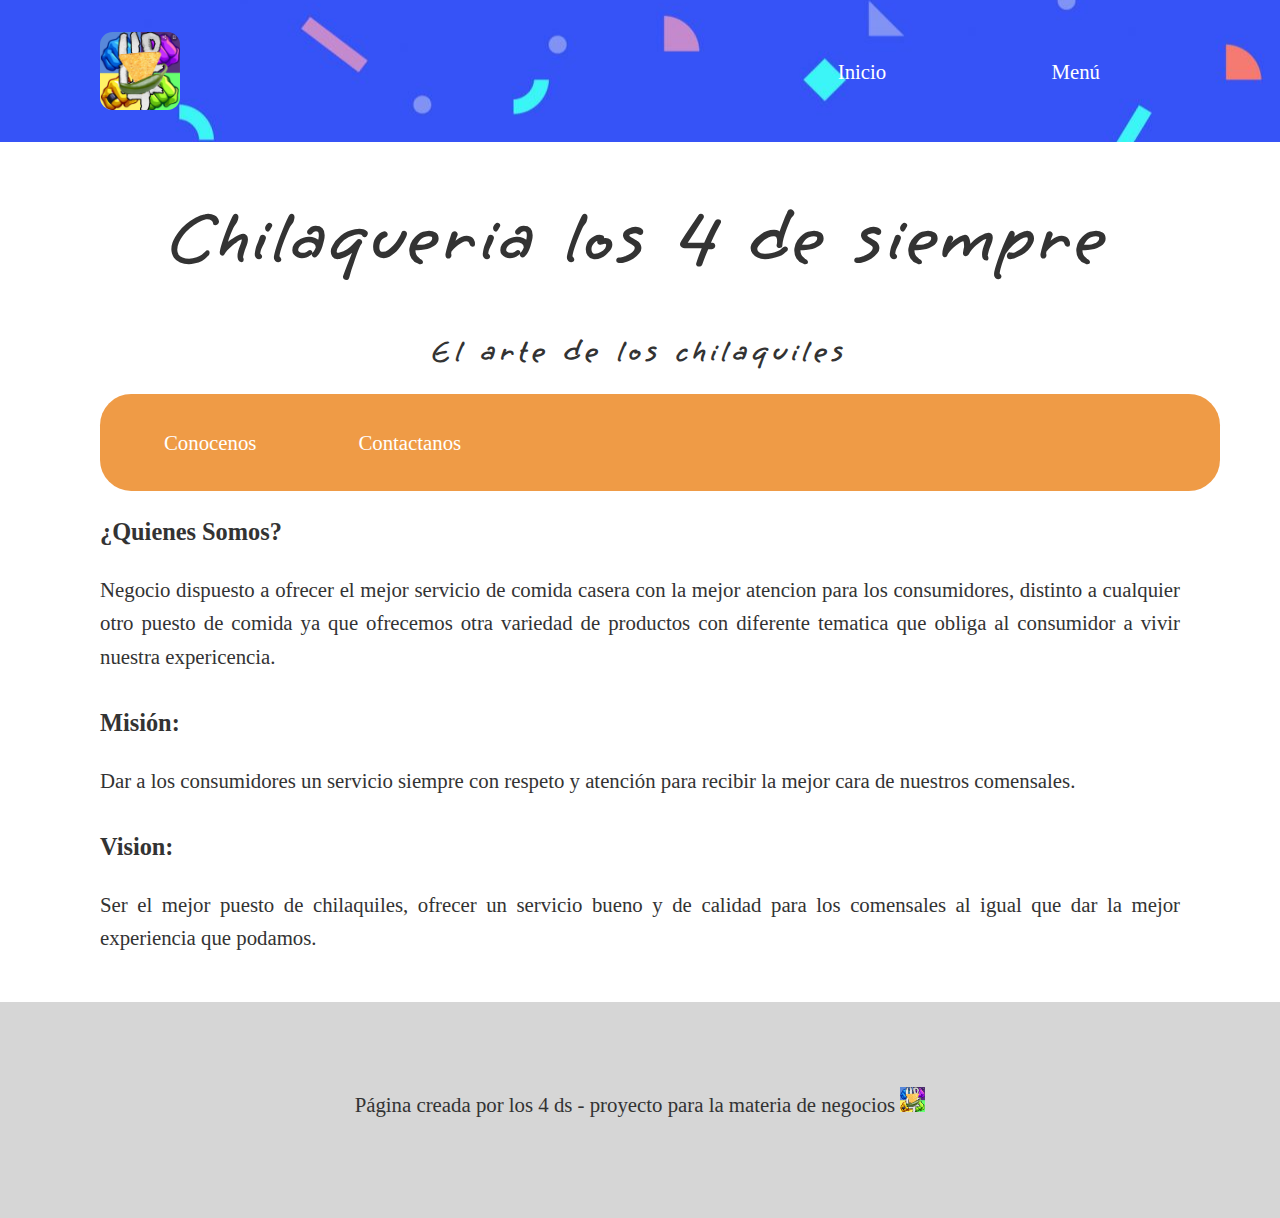
<file: index.html>
<!DOCTYPE html>
<html lang="es">
	<head>
		<meta charset="utf-8">
		<meta name="viewport" content="width=device-width, initial-scale=1">
		<link rel="stylesheet" type="text/css" href="styles.css">
		<link rel="preconnect" href="https://fonts.googleapis.com">
		<link rel="preconnect" href="https://fonts.gstatic.com" crossorigin>
		<link href="https://fonts.googleapis.com/css2?family=Grape+Nuts&display=swap" rel="stylesheet">
		<link rel="icon" href="img/logo2.ico">
		<title>Chilaqueria los 4 de siempre</title>
	</head>

	<body>	
		<!-- Cabezera -->
		<header class="header">
			<div class="container logo-nav-container">
				<img src="img/logo2.png" class="logo">
				<span class="menu-icon">Ver Menú</span>
				<nav class="navegation">
					<ul>
						<li><a href="#">Inicio</a></li>
						<li><a href="Menú/index.html">Menú</a></li>
					</ul>
				</nav>
			</div>
		</header>

		<!-- Contenido -->
		<main class="main">
			<div class="container">
				<h1>Chilaqueria los 4 de siempre</h1>
				<h2>El arte de los chilaquiles</h2>
				<div class="wrap">
					<ul class="tabs">
						<li><a href="#tab1">Conocenos</a></li>
						<li><a href="#tab2">Contactanos</a></li>
					</ul>

					<div class="sections">
						<article id="tab1">
							<h3>¿Quienes Somos?</h3>
							<p>
								Negocio dispuesto a ofrecer el mejor servicio de comida casera con la mejor 
								atencion para los consumidores, distinto a cualquier otro puesto de comida ya
								que ofrecemos otra variedad de productos con diferente tematica que obliga al 
								consumidor a vivir nuestra expericencia.
							</p>
							<h3>Misión: </h3>
							<p>
								Dar a los consumidores un servicio siempre con respeto y atención 
								para recibir la mejor cara de nuestros comensales.
							</p>
							<h3>Vision: </h3>
							<p>
								Ser el mejor puesto de chilaquiles, ofrecer un servicio bueno y de 
								calidad para los comensales al igual que dar la mejor experiencia que podamos.
							</p>
						</article>

						<article id="tab2">
							<h3>Ubicacion</h3>
							<p>Calle niños heroes, No.5, Col.Hidalgo, Coacalco, Edo.Mex</p>
							<iframe src="https://www.google.com/maps/embed?pb=!1m18!1m12!1m3!1d3758.0524982347397!2d-99.1076252372679!3d19.625053222768766!2m3!1f0!2f0!3f0!3m2!1i1024!2i768!4f13.1!3m3!1m2!1s0x85d1f40194287f75%3A0x251d5b9942884ee!2sColegio%20Alfred%20Nobel%20Secundaria!5e0!3m2!1ses!2smx!4v1656551705441!5m2!1ses!2smx" width="600" height="450" style="border:0;" allowfullscreen="" loading="lazy" referrerpolicy="no-referrer-when-downgrade"></iframe>

							<h3>Contacto directo</h3>	
							<p>
								chilaqueria.los4ds@gmail.com
							</p>						
						</article>
					</div>
				</div>	
			</div>
		</main>

		<footer class="footer">
			<div class="container">
				<p>
					Página creada por los 4 ds - proyecto para la materia de negocios <img src="img/logo2.png" width="25px">
				</p>
			</div>
		</footer>

		<script src="https://code.jquery.com/jquery-3.6.0.min.js"></script>
		<script src="main.js"></script>
	</body>
</html>
</file>
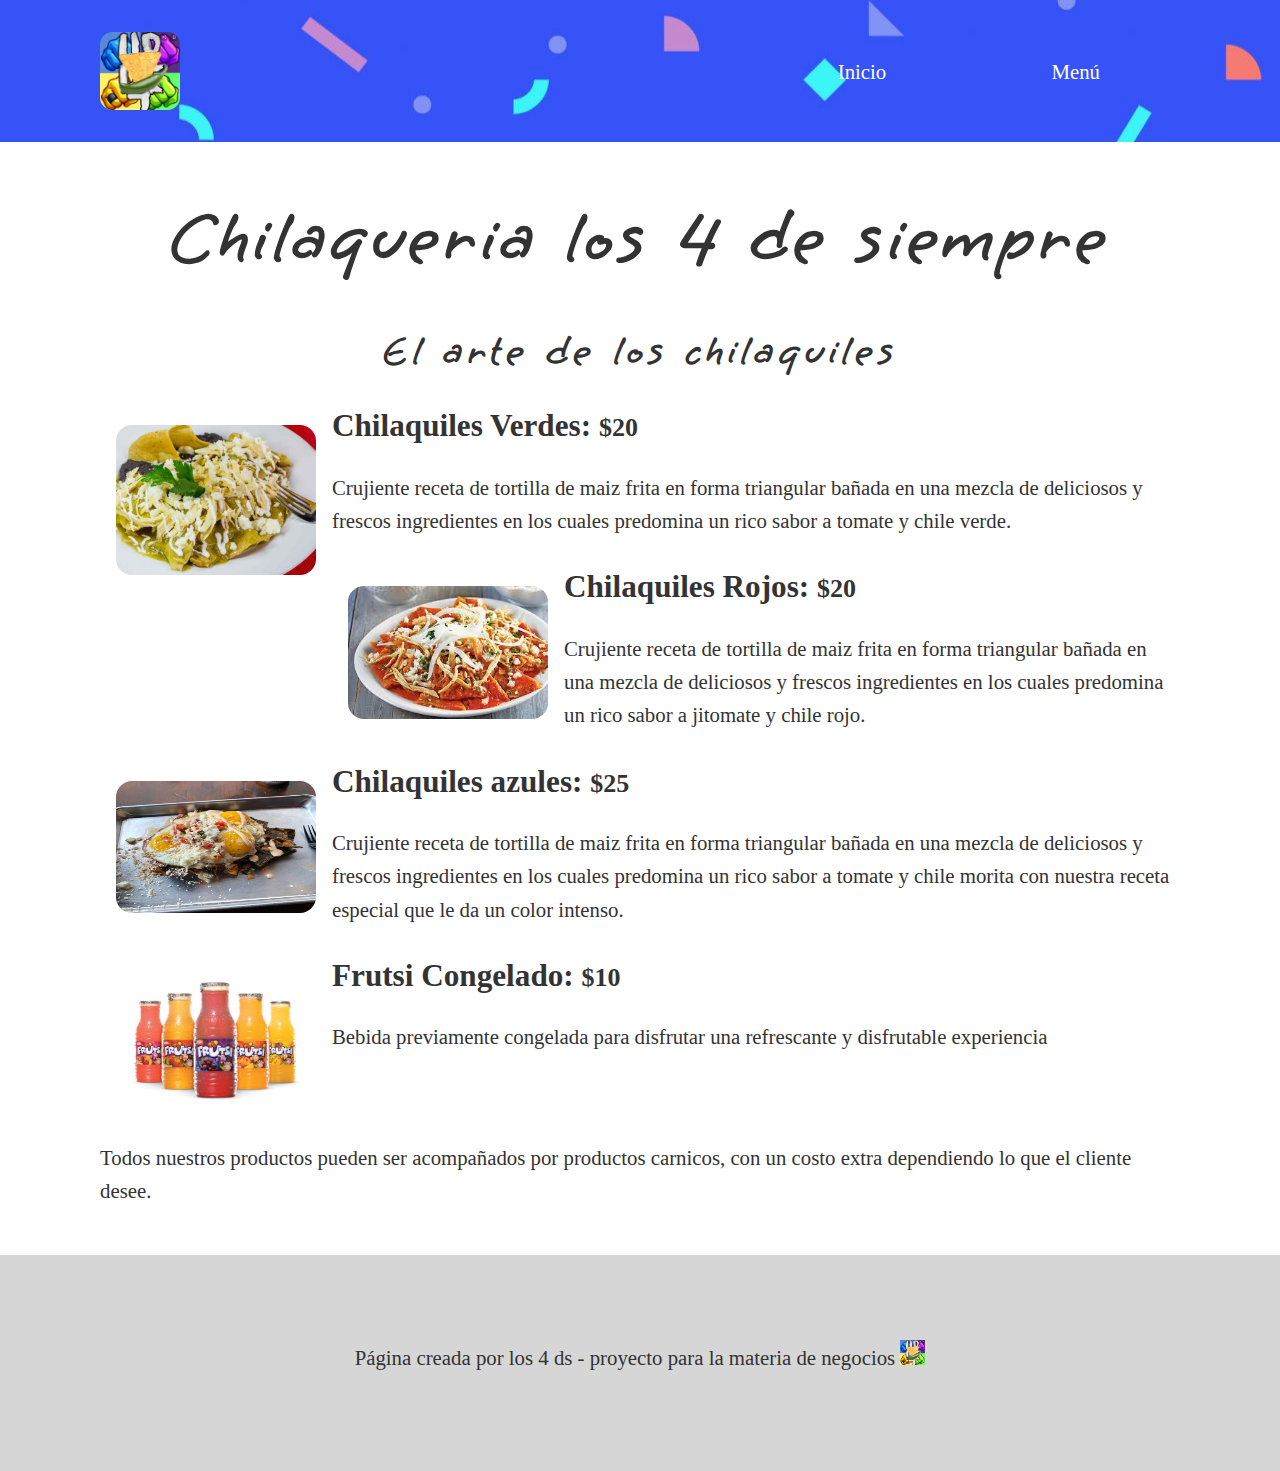
<file: Menú/index.html>
<!DOCTYPE html>
<html lang="es">
	<head>
		<meta charset="utf-8">
		<meta name="viewport" content="width=device-width, initial-scale=1">
		<link rel="stylesheet" type="text/css" href="styles.css">
		<link rel="preconnect" href="https://fonts.googleapis.com">
		<link rel="preconnect" href="https://fonts.gstatic.com" crossorigin>
		<link href="https://fonts.googleapis.com/css2?family=Grape+Nuts&display=swap" rel="stylesheet">
		<link rel="icon" href="../img/logo2.ico">
		<title>Chilaqueria los 4 de siempre</title>
	</head>

	<body>	
		<!-- Cabezera -->
		<header class="header">
			<div class="container logo-nav-container">
				<img src="../img/logo2.png" class="logo">
				<span class="menu-icon">Ver Menú</span>
				<nav class="navegation">
					<ul>
						<li><a href="../index.html">Inicio</a></li>
						<li><a href="#">Menú</a></li>
					</ul>
				</nav>
			</div>
		</header>

		<!-- Contenido -->
		<main class="main">
			<div class="container">
				<h1>Chilaqueria los 4 de siempre</h1>
				<h3>El arte de los chilaquiles</h3>
				<article>
					<img src="../img/verdes.png" id="img1" width="200px">
					<h2>Chilaquiles Verdes:  <small>$20</small></h2>
					<p>
						Crujiente receta de tortilla de maiz frita en forma triangular bañada en 
						una mezcla de deliciosos y frescos ingredientes en los cuales predomina un
						rico sabor a tomate y chile verde.
					</p>
				</article>

				<article>
					<img src="../img/rojo.png" id="img2" width="200px">
					<h2>Chilaquiles Rojos: <small>$20</small></h2>
					<p>
						Crujiente receta de tortilla de maiz frita en forma triangular bañada en 
						una mezcla de deliciosos y frescos ingredientes en los cuales predomina un
						rico sabor a jitomate y chile rojo.
					</p>
				</article>

				<article>
					<img src="../img/azules.png" id="img3" width="200px" height="132px">
					<h2>Chilaquiles azules: <small>$25</small></h2>
					<p>
						Crujiente receta de tortilla de maiz frita en forma triangular bañada en 
						una mezcla de deliciosos y frescos ingredientes en los cuales predomina un
						rico sabor a tomate y chile morita con nuestra receta especial que le da un
						color intenso.	
					</p>
				</article>

				<article>
					<img src="../img/frutsi.png" id="img4" width="200px" height="132px">
					<h2>Frutsi Congelado: <small>$10</small></h2>
					<p>
						Bebida previamente congelada para disfrutar una refrescante y disfrutable experiencia
					</p>
				</article>

				<br>

				<article>
					<p>
						Todos nuestros productos pueden ser acompañados por productos carnicos, con un 
						costo extra dependiendo lo que el cliente desee.
					</p>
				</article>
			</div>
		</main>

		<footer class="footer">
			<div class="container">
				<p>
					Página creada por los 4 ds - proyecto para la materia de negocios <img src="../img/logo2.png" width="25px">
				</p>
			</div>
		</footer>

		<script src="https://code.jquery.com/jquery-3.6.0.min.js"></script>
		<script src="main.js"></script>
	</body>
</html>
</file>
<file: styles.css>
body {
	font-family: georgia, times, serif;
	color: #333;
	font-size: 1.3rem;
	line-height: 1.6em;
	margin: 0;
}

h1 {
	font-size: 3.5em;
	line-height: 1.3em;
	letter-spacing: 5px;
	font-family: 'Grape Nuts', cursive;
	text-align: center;
}

h2 {
	letter-spacing: 5px;
	font-family: 'Grape Nuts', cursive;
	text-align: center;
}

p{
	margin-bottom: 1.6em;
}

.container {
	width: 85%;
	max-width: 1080px;
	margin: 0 auto;
}

.header {
	background-image: url(img/fondo.png);
	/*background: #1C99D7;*/
	background-position: center;
	color: white;
	padding: 2rem 0;
}

	.header a {
		color: white;
		text-decoration: none;
	}

.logo-nav-container {
	display: flex;
	justify-content: space-between;
	align-items: center;
	flex-wrap: wrap;

}

.logo {
	letter-spacing: 15px;
	font-size: 1.2em;
	width: 80px;
	border-radius: 0.5em;
}

.menu-icon {
	display: none;
}

.navegation ul {
	margin: 0;
	padding: 0;
	list-style: none;
}
	.navegation ul li {
			display: inline-block;
		}

			.navegation ul li a {
				display: block;
				padding: 0.5rem 5rem;
				transition: all 0.4s linear;
				border-radius: 5px;
			}

				.navegation ul li a:hover {
					background: #063E9A;
				}

.wrap {
	max-width: 1080px;
	margin: 0;
}

ul.tabs {
	width: 100%;
	background: #EF9B46;
	border-radius: 1.5em;
	list-style: none;
	display: flex;
}

ul.tabs li {
	width: 18%;
}

ul.tabs li a{
	color: white;
	text-decoration: none;
	display: block;
	padding: 2rem 1.5rem;
	transition: all 0.3s linear;
	border-radius: 2em;
}

	ul.tabs li a:hover{
		background: #BD752D;
	}

.sections {
	width: 100%;
	max-width: 1080px;
}

	.sections article p {
		text-align: justify;
	}

.footer {
	background: #D6D6D6;
	padding: 4rem 0;
	text-align: center;
	margin-top: 3rem;
}

@media only screen and (max-width: 900px){
	.menu-icon {
		display: block;
		cursor: pointer;
	}

	.navegation {
		width: 100%;
		margin-top: 1rem;
	}

		.navegation ul {
			display: none;
		}

			.navegation ul.show {
				display: block;
			}

				.navegation ul li {
					display: block;
				}

					.navegation ul li a {
						display: block;
						padding: 0.5rem;
						transition: all 0.4s linear;
						border-radius: 5px;
					}

						.navegation ul li a:hover {
							background: #063E9A;
						}
}

@media screen and (max-width: 700px){
	ul.tabs li {
		width: none;
		flex-basis: 0;
		flex-grow: 1;
	}
}
</file>
<file: Menú/styles.css>
body {
	font-family: georgia, times, serif;
	color: #333;
	font-size: 1.3rem;
	line-height: 1.6em;
	margin: 0;
}

h1 {
	font-size: 3.5em;
	line-height: 1.3em;
	letter-spacing: 5px;
	font-family: 'Grape Nuts', cursive;
	text-align: center;
}

h3 {
	font-size: 2em;
	letter-spacing: 5px;
	font-family: 'Grape Nuts', cursive;
	text-align: center;
}

p{
	margin-bottom: 1.6em;
}

.container {
	width: 85%;
	max-width: 1080px;
	margin: 0 auto;
}

/*.wrap {
	max-width: 1080px;
	margin: 0;
}

ul.tabs {
	width: 100%;
	background: #EF9B46;
	border-radius: 1.5em;
	list-style: none;
	display: flex;
}

ul.tabs li {
	width: 18%;
}

ul.tabs li a{
	color: white;
	text-decoration: none;
	display: block;
	padding: 2rem 1.5rem;
	transition: all 0.3s linear;
	border-radius: 2em;
}

	ul.tabs li a:hover{
		background: #BD752D;
	}

.sections {
	width: 100%;
	max-width: 1080px;
}

	.sections article p {
		text-align: justify;
	}

@media screen and (max-width: 700px){
	ul.tabs li {
		width: none;
		flex-basis: 0;
		flex-grow: 1;
	}
}*/

.header {
	background-image: url(../img/fondo.png);
	/*background: #1C99D7;*/
	background-position: center;
	color: white;
	padding: 2rem 0;
}

	.header a {
		color: white;
		text-decoration: none;
	}

.logo-nav-container {
	display: flex;
	justify-content: space-between;
	align-items: center;
	flex-wrap: wrap;

}

.logo {
	letter-spacing: 15px;
	font-size: 1.2em;
	width: 80px;
	border-radius: 0.5em;
}

.menu-icon {
	display: none;
}

.navegation ul {
	margin: 0;
	padding: 0;
	list-style: none;
}
	.navegation ul li {
			display: inline-block;
		}

			.navegation ul li a {
				display: block;
				padding: 0.5rem 5rem;
				transition: all 0.4s linear;
				border-radius: 5px;
			}

				.navegation ul li a:hover {
					background: #063E9A;
				}

article {
	display: block;
}

#img1 {
	float: left;
	margin: 1rem;
	border-radius: 1rem;
}

#img2 {
	float: left;
	margin: 1rem;
	border-radius: 1rem;
}

#img3 {
	 float: left;
	 margin: 1rem;
	 border-radius: 1rem;
}

#img4 {
	 float: left;
	 margin: 1rem;
	 border-radius: 1rem;
}

.footer {
	background: #D6D6D6;
	padding: 4rem 0;
	text-align: center;
	margin-top: 3rem;
}

@media only screen and (max-width: 900px){
	.menu-icon {
		display: block;
		cursor: pointer;
	}

	.navegation {
		width: 100%;
		margin-top: 1rem;
	}

		.navegation ul {
			display: none;
		}

			.navegation ul.show {
				display: block;
			}

				.navegation ul li {
					display: block;
				}

					.navegation ul li a {
						display: block;
						padding: 0.5rem;
						transition: all 0.4s linear;
						border-radius: 5px;
					}

						.navegation ul li a:hover {
							background: #063E9A;
						}
}
</file>
